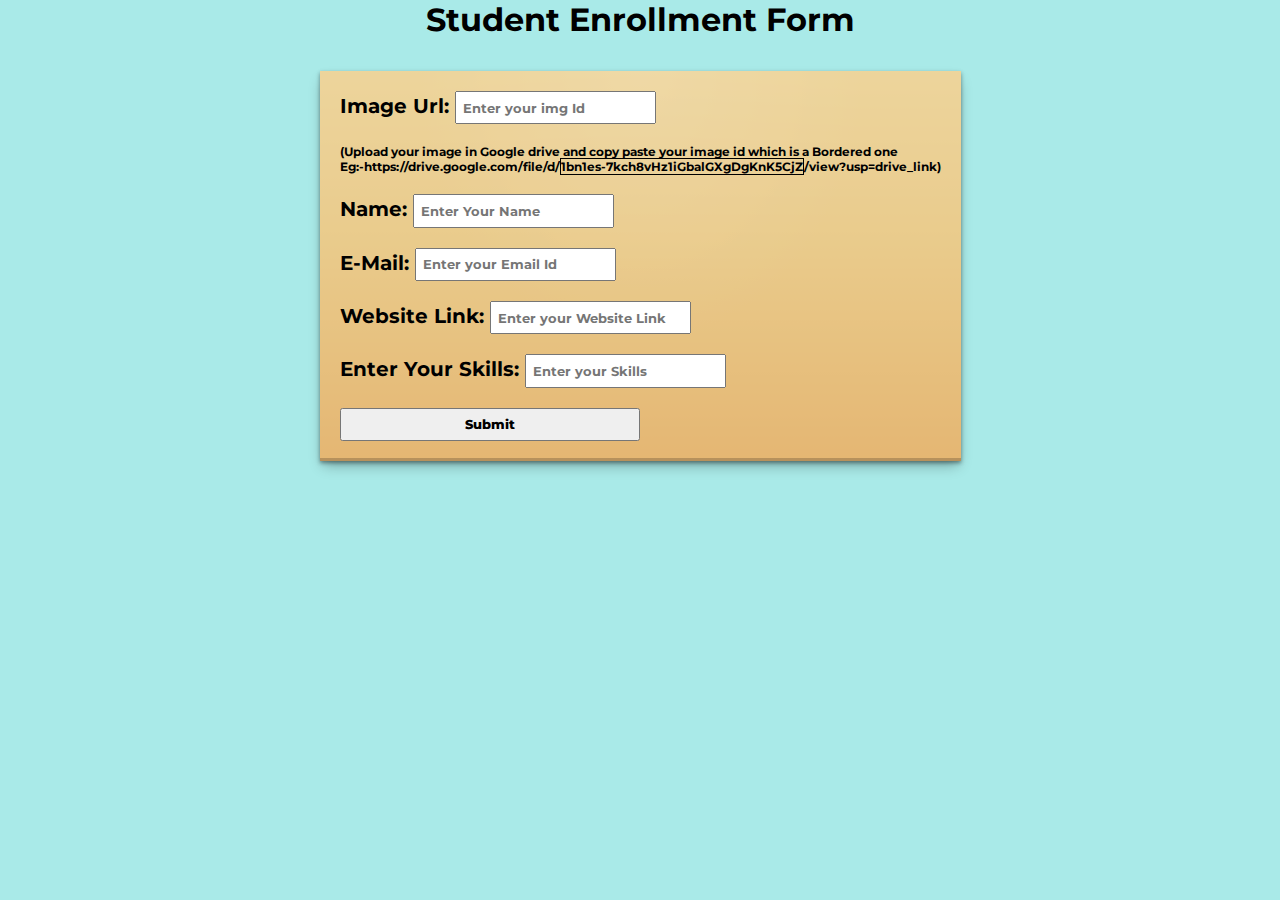
<file: Student form/index.html>
<!DOCTYPE html>
<html lang="en">
<head>
    <meta charset="UTF-8">
    <meta http-equiv="X-UA-Compatible" content="IE=edge">
    <meta name="viewport" content="width=device-width, initial-scale=1.0">
    <title>Registration Form</title>
    <link rel="stylesheet" href="style.css">
    <link rel="preconnect" href="https://fonts.googleapis.com">
    <link rel="preconnect" href="https://fonts.gstatic.com" crossorigin>
    <link href="https://fonts.googleapis.com/css2?family=Montserrat:wght@300&display=swap" rel="stylesheet">
</head>
<body>
   <h1>Student Enrollment Form</h1>
    <div class="container">
        
       <div class="registrationcontainer">

        <div class="img">
        <label>Image Url:</label>
        <input type="text" id="img" name="img" placeholder="Enter your img Id">
        </div>
        <p style="font-size: 12px;">(Upload your image in Google drive and copy paste your image id which is a Bordered one<br>
            Eg:-https://drive.google.com/file/d/<span style="border:1px solid black;">1bn1es-7kch8vHz1iGbalGXgDgKnK5CjZ</span>/view?usp=drive_link)
        </p>
        <div class="name">
        <label>Name:</label>
        <input type="text" id="name" name="Name" placeholder="Enter Your Name"/>
        </div>
       
        <div class="email">
        <label>E-Mail:</label>
        <input type="email" id="email" name="Email" placeholder="Enter your Email Id"/>
        </div>
        <div class="websitelink">
        <label>Website Link:</label>
        <input type="text" id="websitelink" name="WebsiteLink" placeholder="Enter your Website Link"/>
        </div>
        <div class="skills">
        <label>Enter Your Skills:</label>
        <input type="text" id="skills" name="Skills" placeholder="Enter your Skills"/>
        </div>
        <button class="submit">Submit</button>
       </div>
       <div class="output">
           
       </div>
    </div>


    <script src="script.js"></script>
</body>
</html>
</file>
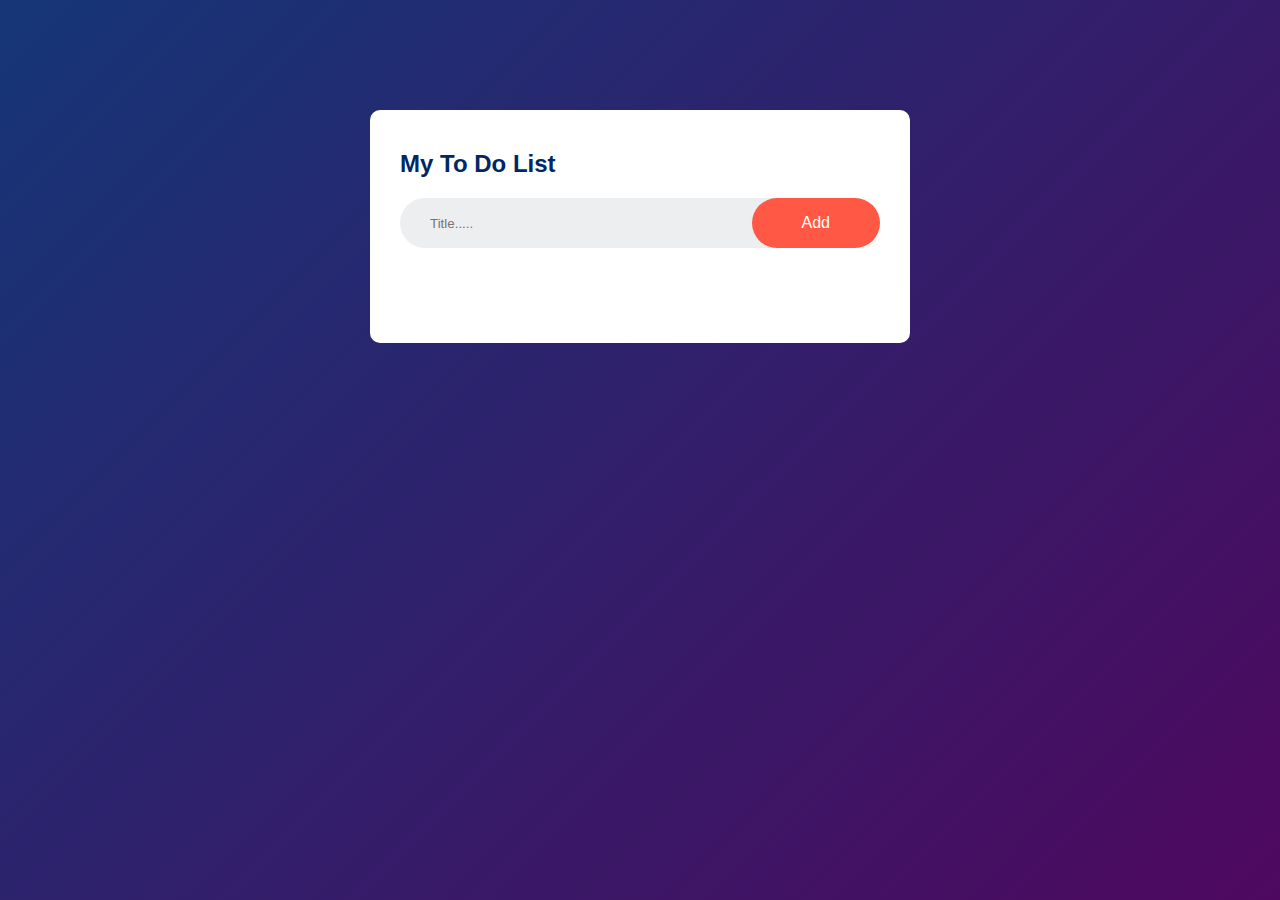
<file: To Do List/index.html>
<!DOCTYPE html>
<html>
<head>
    <meta name="viewport" content="width=device-width, initial-scale=1">
    <title>My To Do List</title>
    <link rel="stylesheet"  href="style.css">
</head>
<body>
<div class="container">
    <div class="todo-app">
        <h2>My To Do List</h2>
        <div class="row">
            <input type="text" id="input-box" placeholder="Title.....">
            <button onclick="addTask()">Add</button>
        </div>
        <ul id="list-container">
            <!-- <li class="checked">Task 1</li>
            <li>Task 2</li>
            <li>Task 3</li> -->
        </ul>
    </div>
</div>
<script src="script.js"></script>
</body>
</html>
</file>
<file: Student form/style.css>
*{
  margin:0;
  padding: 0;
  box-sizing: border-box;
  font-family: 'Montserrat', sans-serif;
}
body{
  background-color: #a9eae8;
}
h1{
  text-align: center;
  margin-bottom: 1em;
}
.container{
  max-width: 100%; 
   display:grid;
  grid-template-columns: 1fr;
  gap:2em;
}

.registrationcontainer{
  font-weight: 700;
  justify-self: center;
  width:auto;
  height:auto;
  padding:1em;
  display:grid;
  grid-template-columns: 1fr;
  gap:1em;
 
  font-size: 20px;
  background-color: #edcb92;
  background-image: linear-gradient(to bottom, rgba(128, 227, 179, 0.5) 0%, rgba(0,0,0,0.50) 100%), radial-gradient(at 50% 0%, rgba(255,255,255,0.10) 0%, rgba(0,0,0,0.50) 50%);
  background-blend-mode: soft-light,screen;
  box-shadow: rgba(0, 0, 0, 0.4) 0px 2px 4px, rgba(0, 0, 0, 0.3) 0px 7px 13px -3px, rgba(0, 0, 0, 0.2) 0px -3px 0px inset;
}
.registrationcontainer input{
  padding:0.5em;
  outline:none;
  font-weight: 700;
}
.submit{
  width:50%;
  padding:0.5em;
  color: black;
  font-weight: 800;
}
.output{
  display:grid;
  grid-template-columns: 1fr 1fr 1fr;
  gap:0.5em;
  justify-items: center;
}
.addData{
  text-align: center;
  width:70%;
  height:auto;
  padding:1em;
  background-color: #ebdc8e;
  background-image: linear-gradient(to bottom, rgba(255,255,255,0.50) 0%, rgba(0,0,0,0.50) 100%), radial-gradient(at 50% 0%, rgba(255,255,255,0.10) 0%, rgba(0,0,0,0.50) 50%);
  background-blend-mode: soft-light,screen;
  box-shadow: rgba(0, 0, 0, 0.4) 0px 2px 4px, rgba(0, 0, 0, 0.3) 0px 7px 13px -3px, rgba(0, 0, 0, 0.2) 0px -3px 0px inset;
}
.output .addData img{
  width:150px;
  height:150px;
  
}
/*Responsiveness*/
 @media all and (max-width:900px){
  .output{
      display:grid;
      grid-template-columns: 1fr 1fr;
      gap:0.5em;
      justify-items: center;
      
  }

}
@media all and (max-width:400px){
  .container{
      padding:0.4em;
  }
  .registrationcontainer{
      padding:0.5em;
  }
  .output{
      display:grid;
      grid-template-columns: 1fr;
      gap:0.5em;
      justify-items: center;
  }
}
</file>
<file: To Do List/style.css>
*{
    margin: 0;
    padding: 0;
    font-family: 'Poppins', sans-serif;
    box-sizing: border-box;
  }
  .container{
    width: 100%;
    min-height: 100vh;
    background: linear-gradient(135deg, #153677, #4e085f);
    padding: 10px;
  }
  .todo-app{
    width: 100%;
    max-width: 540px;
    background: #fff;
    margin: 100px auto 20px;
    padding: 40px 30px 70px;
    border-radius: 10px;
  }
  .todo-app h2{
    color: #002765;
    display: flex;
    align-items: center;
    margin-bottom: 20px;
  }
  .row{
    display: flex;
    align-items: center;
    justify-content: space-between;
    background: #edeef0;
    border-radius: 30px;
    padding-left: 20px;
    margin-bottom: 25px;
  }
  input{
    flex: 1;
    border: none;
    outline: none;
    background: transparent;
    padding: 10px;
    font-weight: 14px;
  }
  button{
    border: none;
    outline: none;
    padding: 16px 50px;
    background: #ff5945;
    color: #fff;
    font-size: 16px;
    cursor: pointer;
    border-radius: 40px;
  }
  ul li{
    list-style: none;
    font-size: 17px;
    padding: 12px 8px 12px 50px;
    user-select: none;
    cursor: pointer;
    position: relative;
  }
  ul li::before{
    content: '';
    position: absolute;
    height: 28px;
    width: 28px;
    border-radius: 50%;
    background-image: url(unchecked.png);
    background-size: cover;
    background-position: center;
    top: 12px;
    left: 8px;
  }
  ul li.checked{
    color: #555;
    text-decoration: line-through;
  }
  ul li.checked::before{
    background-image: url(checked\ image);
  }
  ul li span{
    position: absolute;
    right: 0;
    top: 5px;
    width: 40px;
    height: 40px;
    font-size: 22px;
    color: #555;
    line-height: 40px;
    text-align: center;
    border-radius: 50%;
  }
  ul li span:hover{
    background: #edeef0;
  }
</file>
